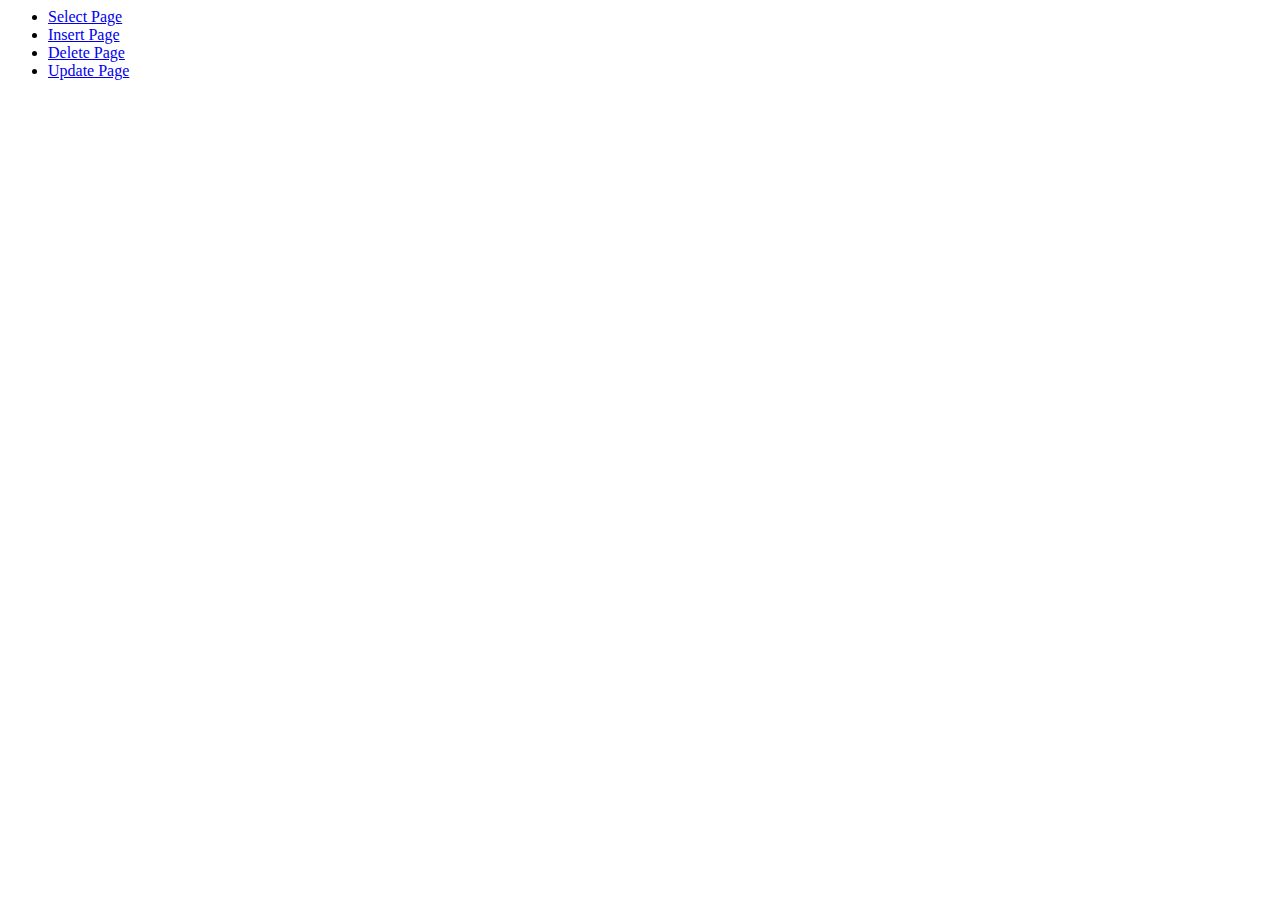
<file: sdbms/app/templates/index.html>
<html lang="en">

<head>
    <meta charset="UTF-8">
    <meta name="viewport" content="width=device-width, initial-scale=1.0">
    <meta http-equiv="X-UA-Compatible" content="ie=edge">
    <title>SDBMS - Index</title>
    <script src="https://ajax.googleapis.com/ajax/libs/jquery/2.1.1/jquery.min.js"></script>
</head>

<body>
<ul>
    <li><a href="http://localhost:5000/select">Select Page</a></li>
    <li><a href="http://localhost:5000/insert">Insert Page</a></li>
    <li><a href="http://localhost:5000/kdelete">Delete Page</a></li>
    <li><a href="http://localhost:5000/update">Update Page</a></li>
</ul>
</body>

</html>
</file>
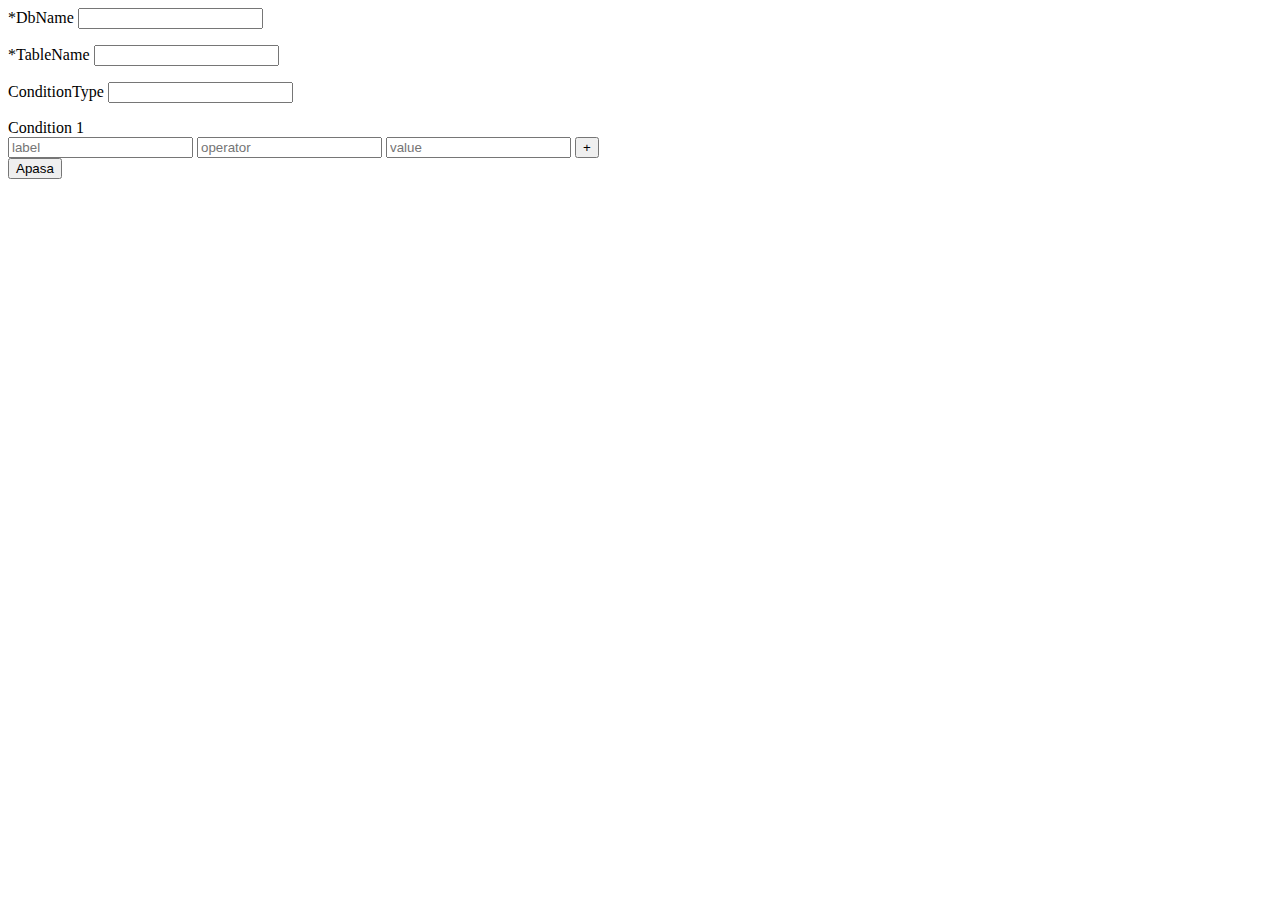
<file: sdbms/app/templates/delete.html>
<html lang="en">

<head>
    <meta charset="UTF-8">
    <meta name="viewport" content="width=device-width, initial-scale=1.0">
    <meta http-equiv="X-UA-Compatible" content="ie=edge">
    <title>SDBMS - Index</title>
    <script src="https://ajax.googleapis.com/ajax/libs/jquery/2.1.1/jquery.min.js"></script>
    <link rel="stylesheet" type="text/css" href="style.css">
    <link rel="script" href="elements.js"/>
    <script>
        var counter = 1;
        var dynamicInput = [];

        function addInput() {
            var newdiv = document.createElement('div');
            newdiv.id = dynamicInput[counter];
            newdiv.innerHTML = "Condition " + (counter + 1) + " <br><input type='text' name=myKeys[" + counter + "] placeholder='label'> <input type='text' name='myOperators[" + counter + "]' placeholder='operator'> <input type='text' name='myValues[" + counter + "]' placeholder ='value'> <input type='button' value='-' onClick='removeInput(" + counter + ");'>";
            document.getElementById('formulario').appendChild(newdiv);
            counter++;
        }

        function removeInput(id) {
            var elem = document.getElementById(id);
            return elem.parentNode.removeChild(elem);
        }
    </script>
</head>

<body>
    <form method="POST" id="formulario" action="http://localhost:5000/deleteResult">
            <p>*DbName <input type = "text" name = "DbName"  required/></p>
            <p>*TableName <input type = "text" name = "TableName" required/></p>
            <p>ConditionType <input type="text" name="conditionType"> </p>
            <div id="dynamicInput[0]">
               Condition 1<br><input type="text" name="myKeys[0]" placeholder="label">  <input type="text" name="myOperators[0]" placeholder="operator"> <input type="text" name="myValues[0]" placeholder="value">
               <input type="button" value="+" onClick="addInput();">
                <div class ="submit">
                <input type="submit" value="Apasa">
            </div>
            </div>
       </form>
</body>

</html>
</file>
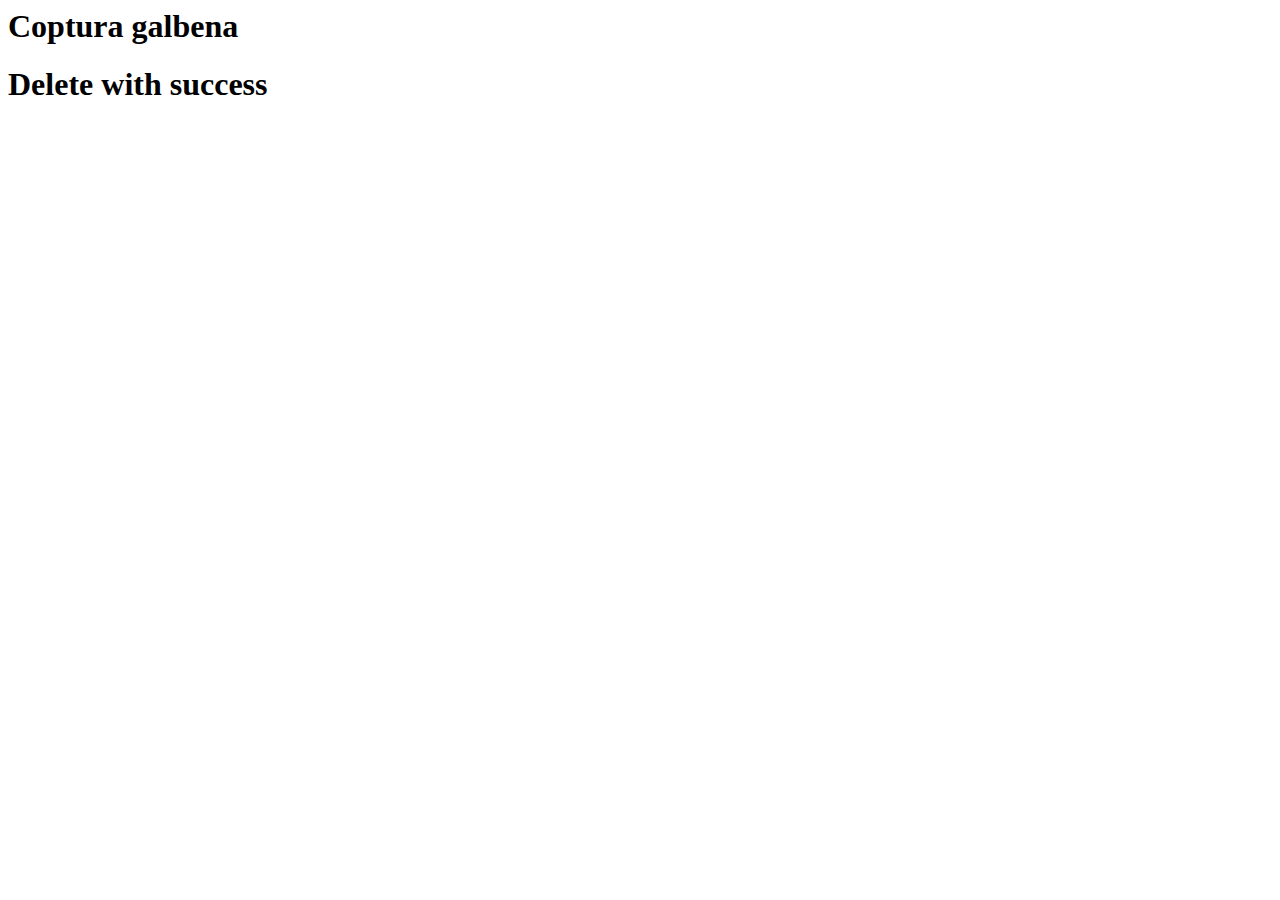
<file: sdbms/app/templates/deleteResult.html>
<html lang="en">

<head>
    <meta charset="UTF-8">
    <meta name="viewport" content="width=device-width, initial-scale=1.0">
    <meta http-equiv="X-UA-Compatible" content="ie=edge">
    <title>SDBMS - Index</title>
    <script src="https://ajax.googleapis.com/ajax/libs/jquery/2.1.1/jquery.min.js"></script>
</head>

<body>
<h1> Coptura galbena</h1>
<h1> Delete with success</h1>
</body>

</html>
</file>
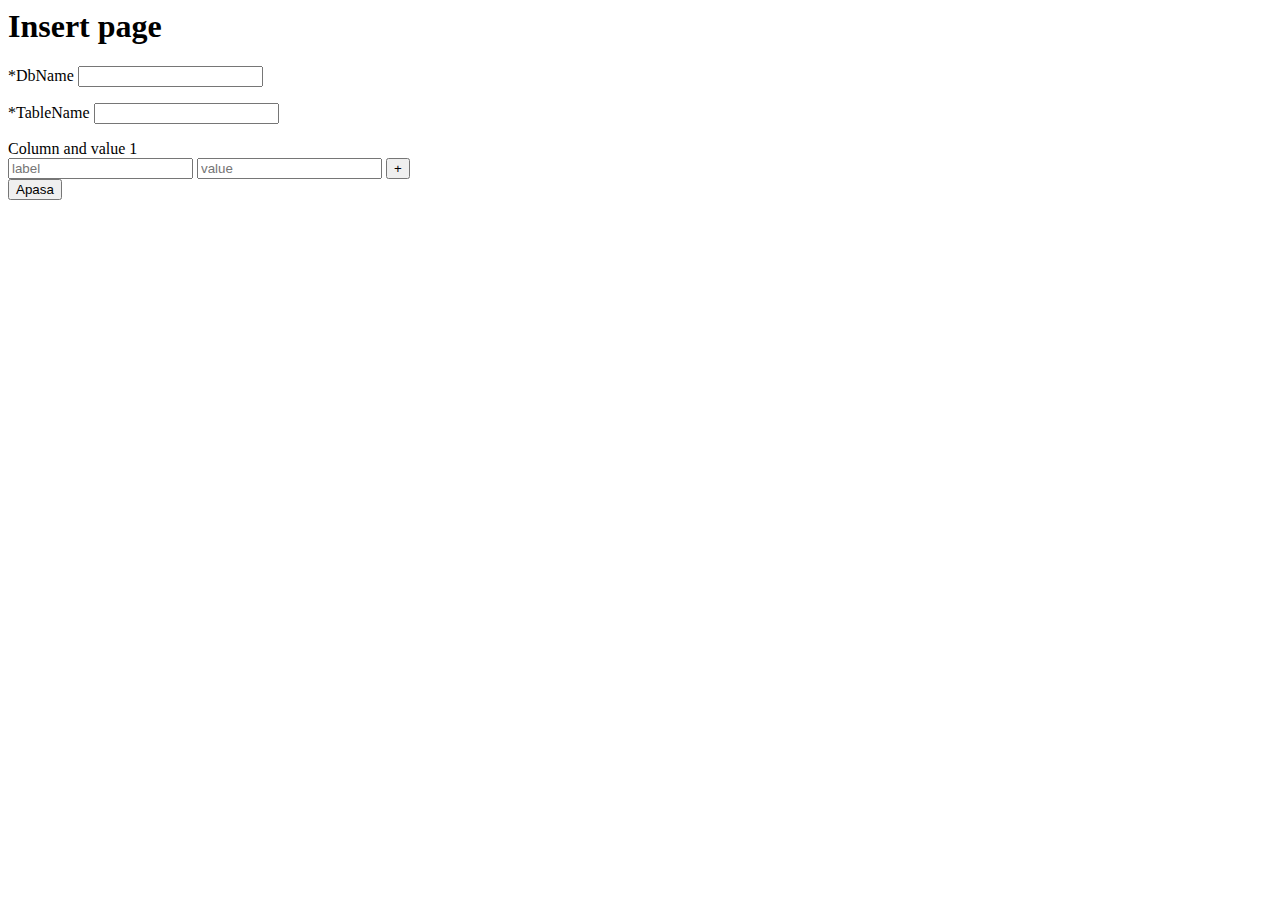
<file: sdbms/app/templates/insert.html>
<html lang="en">

<head>
    <meta charset="UTF-8">
    <meta name="viewport" content="width=device-width, initial-scale=1.0">
    <meta http-equiv="X-UA-Compatible" content="ie=edge">
    <title>SDBMS - Index</title>
    <script src="https://ajax.googleapis.com/ajax/libs/jquery/2.1.1/jquery.min.js"></script>
    <link rel="stylesheet" type="text/css" href="style.css">
    <link rel="script" href="elements.js"/>
    <script>
        var counter = 1;
        var dynamicInput = [];

        function addInput() {
            var newdiv = document.createElement('div');
            newdiv.id = dynamicInput[counter];
            newdiv.innerHTML = "Column and value " + (counter + 1) + " <br><input type='text' name=myKeys[" + counter + "] placeholder='label'>  <input type='text' name='myValues[" + counter + "]' placeholder ='value'> <input type='button' value='-' onClick='removeInput(" + counter + ");'>";
            document.getElementById('formulario').appendChild(newdiv);
            counter++;
        }

        function removeInput(id) {
            var elem = document.getElementById(id);
            return elem.parentNode.removeChild(elem);
        }
    </script>
</head>

<body>
<h1>Insert page</h1>

<form method="POST" id="formulario" action="http://localhost:5000/insertResult">
            <p>*DbName <input type = "text" name = "DbName"  required/></p>
            <p>*TableName <input type = "text" name = "TableName" required/></p>
            <div id="dynamicInput[0]">
               Column and value 1<br><input type="text" name="myKeys[0]" placeholder="label"> <input type="text" name="myValues[0]" placeholder="value">
               <input type="button" value="+" onClick="addInput();">
                <div class ="submit">
                <input type="submit" value="Apasa">
            </div>
            </div>
       </form>

</body>

</html>
</file>
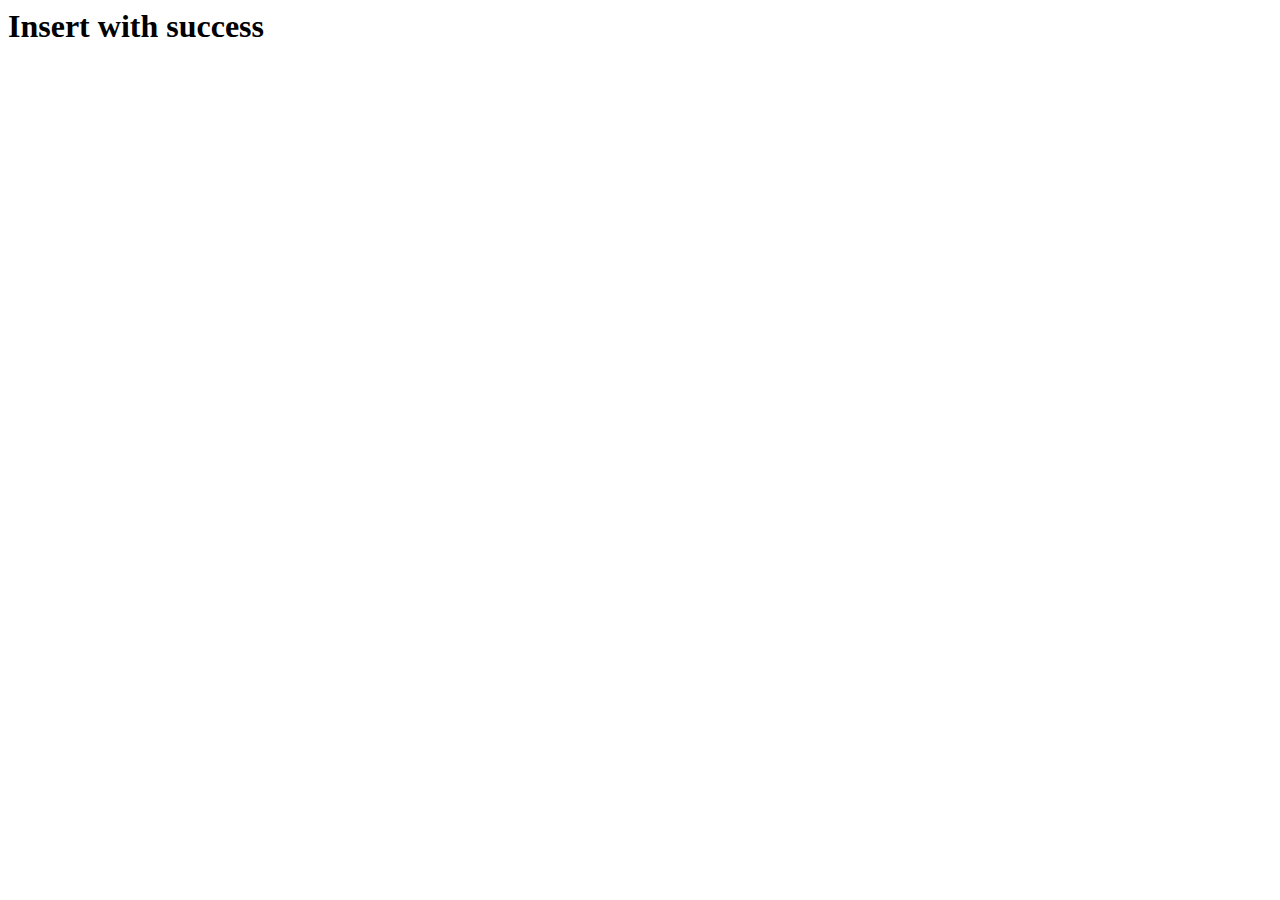
<file: sdbms/app/templates/insertResutl.html>
<html lang="en">

<head>
    <meta charset="UTF-8">
    <meta name="viewport" content="width=device-width, initial-scale=1.0">
    <meta http-equiv="X-UA-Compatible" content="ie=edge">
    <title>SDBMS - Index</title>
    <script src="https://ajax.googleapis.com/ajax/libs/jquery/2.1.1/jquery.min.js"></script>
</head>

<body>
<h1> Insert with success</h1>
</body>

</html>
</file>
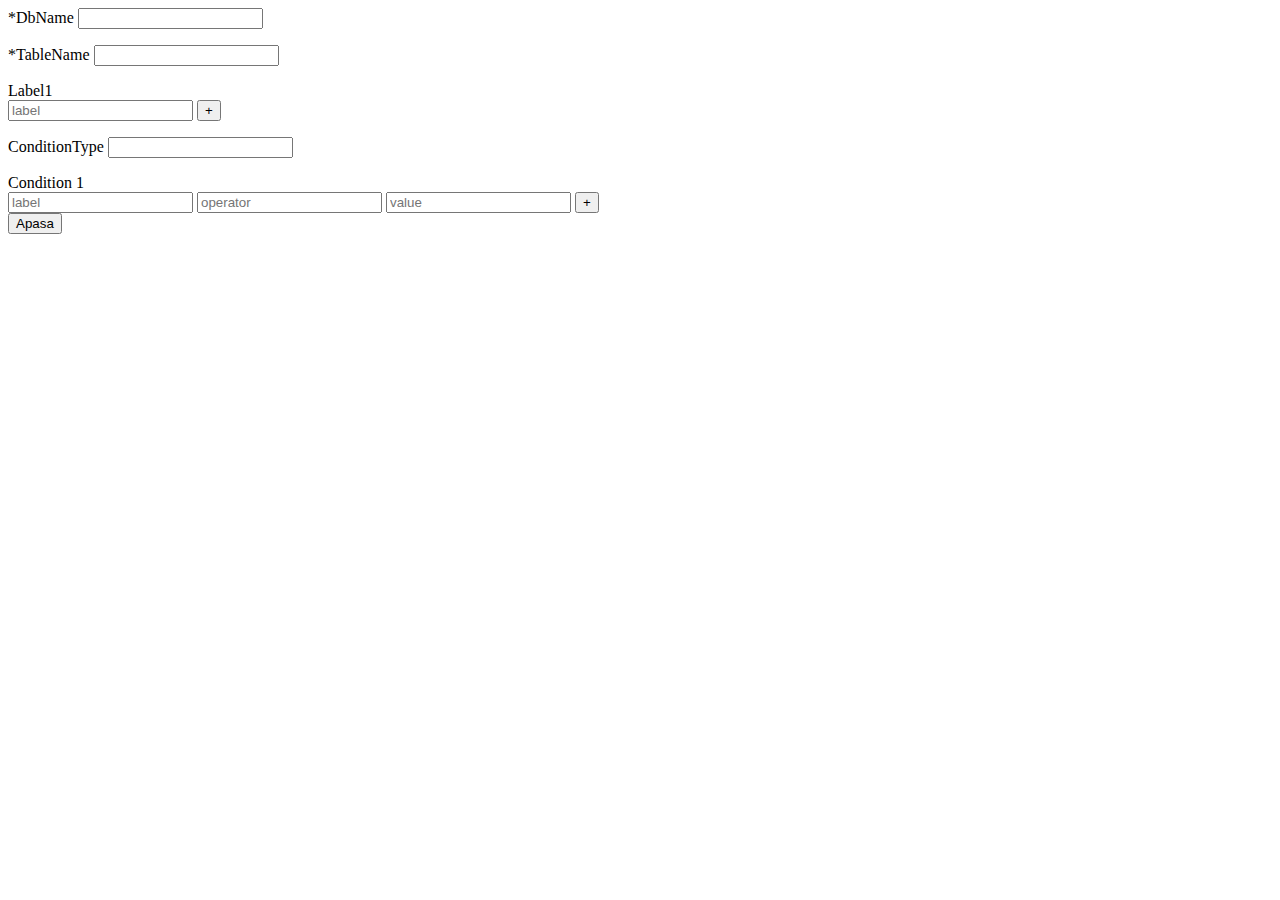
<file: sdbms/app/templates/select.html>
<html lang="en">

<head>
    <meta charset="UTF-8">
    <meta name="viewport" content="width=device-width, initial-scale=1.0">
    <meta http-equiv="X-UA-Compatible" content="ie=edge">
    <title>SDBMS - Index</title>
    <script src="https://ajax.googleapis.com/ajax/libs/jquery/2.1.1/jquery.min.js"></script>
    <link rel="stylesheet" type="text/css" href="style.css">
    <link rel="script" href="elements.js"/>
    <script>
        var counter = 1;
        var dynamicInput = [];

        function addLabelInput() {
            var newdiv = document.createElement('div');
            newdiv.id = dynamicInput[counter];
            newdiv.innerHTML = "Label " + (counter + 1) + " <br><input type='text' name=myLabel[" + counter + "] placeholder='label'> <input type='button' value='-' onClick='removeInput(" + counter + ");'>";
            document.getElementById('formulario').appendChild(newdiv);
            counter++;
        }

        function addInput() {
            var newdiv = document.createElement('div');
            newdiv.id = dynamicInput[counter];
            newdiv.innerHTML = "Condition " + (counter + 1) + " <br><input type='text' name=myKeys[" + counter + "] placeholder='label'> <input type='text' name='myOperators[" + counter + "]' placeholder='operator'> <input type='text' name='myValues[" + counter + "]' placeholder ='value'> <input type='button' value='-' onClick='removeInput(" + counter + ");'>";
            document.getElementById('formulario').appendChild(newdiv);
            counter++;
        }

        function removeInput(id) {
            var elem = document.getElementById(id);
            return elem.parentNode.removeChild(elem);
        }
    </script>
</head>

<body>
    <form method="POST" id="formulario" action="http://localhost:5000/result">
            <p>*DbName <input type = "text" name = "DbName"  required/></p>
            <p>*TableName <input type = "text" name = "TableName" required/></p>
            <div id="dynamicLabel[0]">
                Label1 <br> <input type='text' name="myLabel[0]" placeholder='label'>
                <input type="button" value="+" onClick="addLabelInput();">
            </div>
            <p>ConditionType <input type="text" name="conditionType"> </p>
            <div id="dynamicInput[0]">
               Condition 1<br><input type="text" name="myKeys[0]" placeholder="label">  <input type="text" name="myOperators[0]" placeholder="operator"> <input type="text" name="myValues[0]" placeholder="value">
               <input type="button" value="+" onClick="addInput();">
                <div class ="submit">
                <input type="submit" value="Apasa">
            </div>
            </div>
       </form>
</body>

</html>
</file>
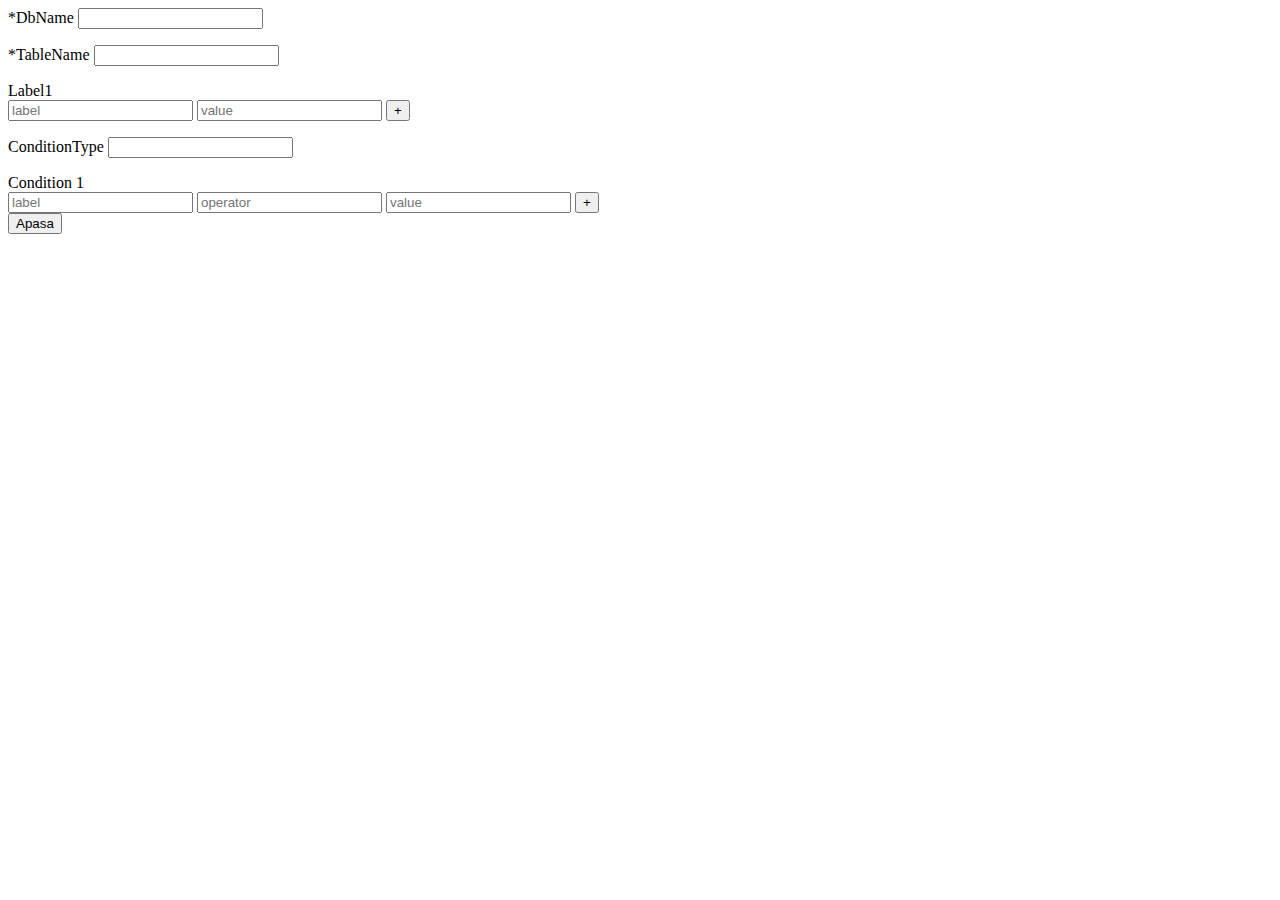
<file: sdbms/app/templates/update.html>
<html lang="en">

<head>
    <meta charset="UTF-8">
    <meta name="viewport" content="width=device-width, initial-scale=1.0">
    <meta http-equiv="X-UA-Compatible" content="ie=edge">
    <title>SDBMS - Index</title>
    <script src="https://ajax.googleapis.com/ajax/libs/jquery/2.1.1/jquery.min.js"></script>
    <link rel="stylesheet" type="text/css" href="style.css">
    <link rel="script" href="elements.js"/>
    <script>
        var counter = 1;
        var dynamicInput = [];

        function addLabelInput() {
            var newdiv = document.createElement('div');
            newdiv.id = dynamicInput[counter];
            newdiv.innerHTML = "Label " + (counter + 1) + " <br><input type='text' name=myLabel[" + counter + "] placeholder='label'> <input type='text' name=myLabelValue[" + counter + "] placeholder='value'> <input type='button' value='-' onClick='removeInput(" + counter + ");'>";
            document.getElementById('formulario').appendChild(newdiv);
            counter++;
        }

        function addInput() {
            var newdiv = document.createElement('div');
            newdiv.id = dynamicInput[counter];
            newdiv.innerHTML = "Condition " + (counter + 1) + " <br><input type='text' name=myKeys[" + counter + "] placeholder='label'> <input type='text' name='myOperators[" + counter + "]' placeholder='operator'> <input type='text' name='myValues[" + counter + "]' placeholder ='value'> <input type='button' value='-' onClick='removeInput(" + counter + ");'>";
            document.getElementById('formulario').appendChild(newdiv);
            counter++;
        }

        function removeInput(id) {
            var elem = document.getElementById(id);
            return elem.parentNode.removeChild(elem);
        }
    </script>
</head>

<body>
    <form method="POST" id="formulario" action="http://localhost:5000/updateResult">
            <p>*DbName <input type = "text" name = "DbName"  required/></p>
            <p>*TableName <input type = "text" name = "TableName" required/></p>
            <div id="dynamicLabel[0]">
                Label1 <br> <input type='text' name="myLabel[0]" placeholder='label'> <input type='text' name="myLabelValue[0]" placeholder='value'>
                <input type="button" value="+" onClick="addLabelInput();">
            </div>
            <p>ConditionType <input type="text" name="conditionType"> </p>
            <div id="dynamicInput[0]">
               Condition 1<br><input type="text" name="myKeys[0]" placeholder="label">  <input type="text" name="myOperators[0]" placeholder="operator"> <input type="text" name="myValues[0]" placeholder="value">
               <input type="button" value="+" onClick="addInput();">
                <div class ="submit">
                <input type="submit" value="Apasa">
            </div>
            </div>
       </form>
</body>

</html>
</file>
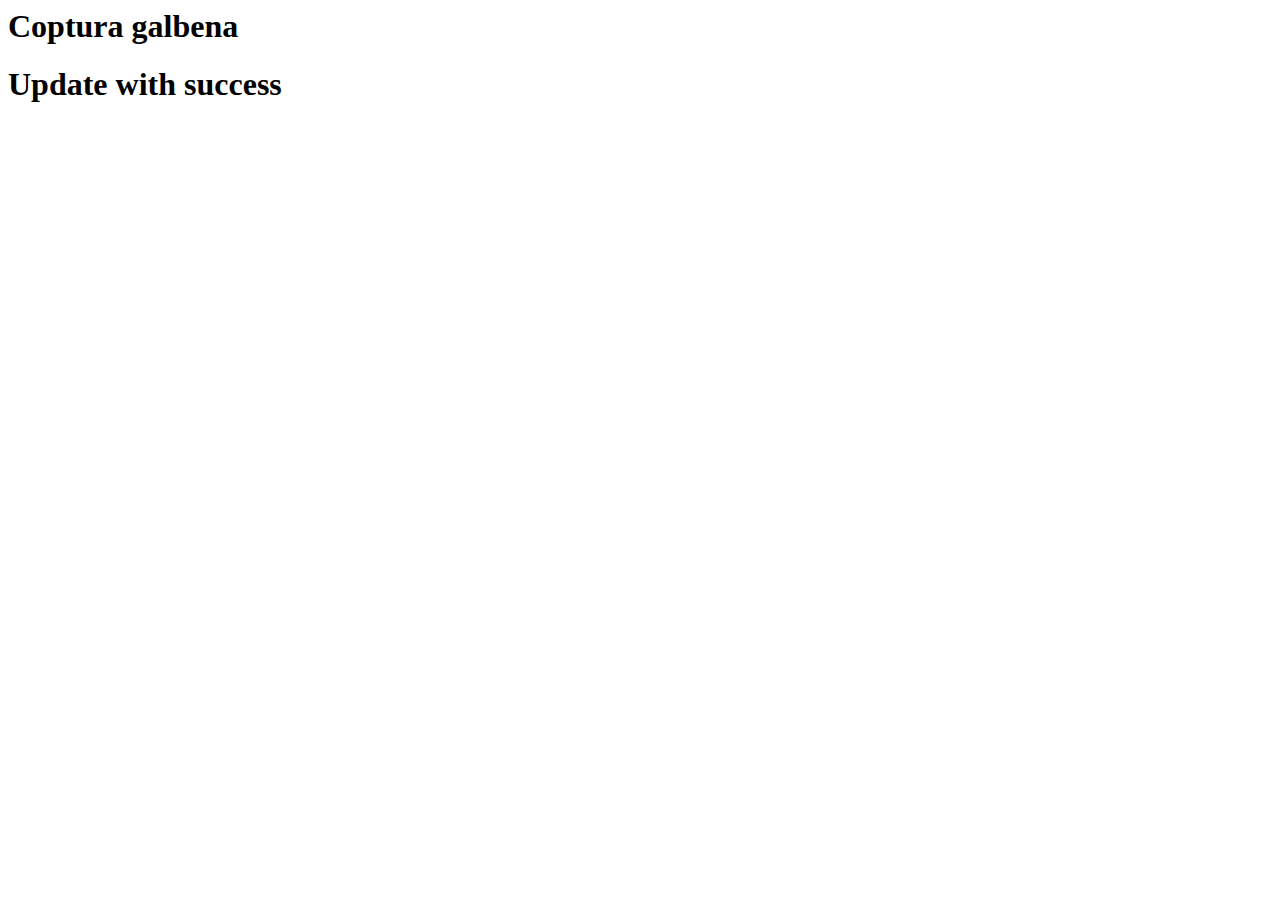
<file: sdbms/app/templates/updateResult.html>
<html lang="en">

<head>
    <meta charset="UTF-8">
    <meta name="viewport" content="width=device-width, initial-scale=1.0">
    <meta http-equiv="X-UA-Compatible" content="ie=edge">
    <title>SDBMS - Index</title>
    <script src="https://ajax.googleapis.com/ajax/libs/jquery/2.1.1/jquery.min.js"></script>
</head>

<body>
<h1> Coptura galbena</h1>
<h1> Update with success</h1>
</body>

</html>
</file>
<file: sdbms/app/templates/style.css>
.subtmit {
    position: relative;
}
</file>
